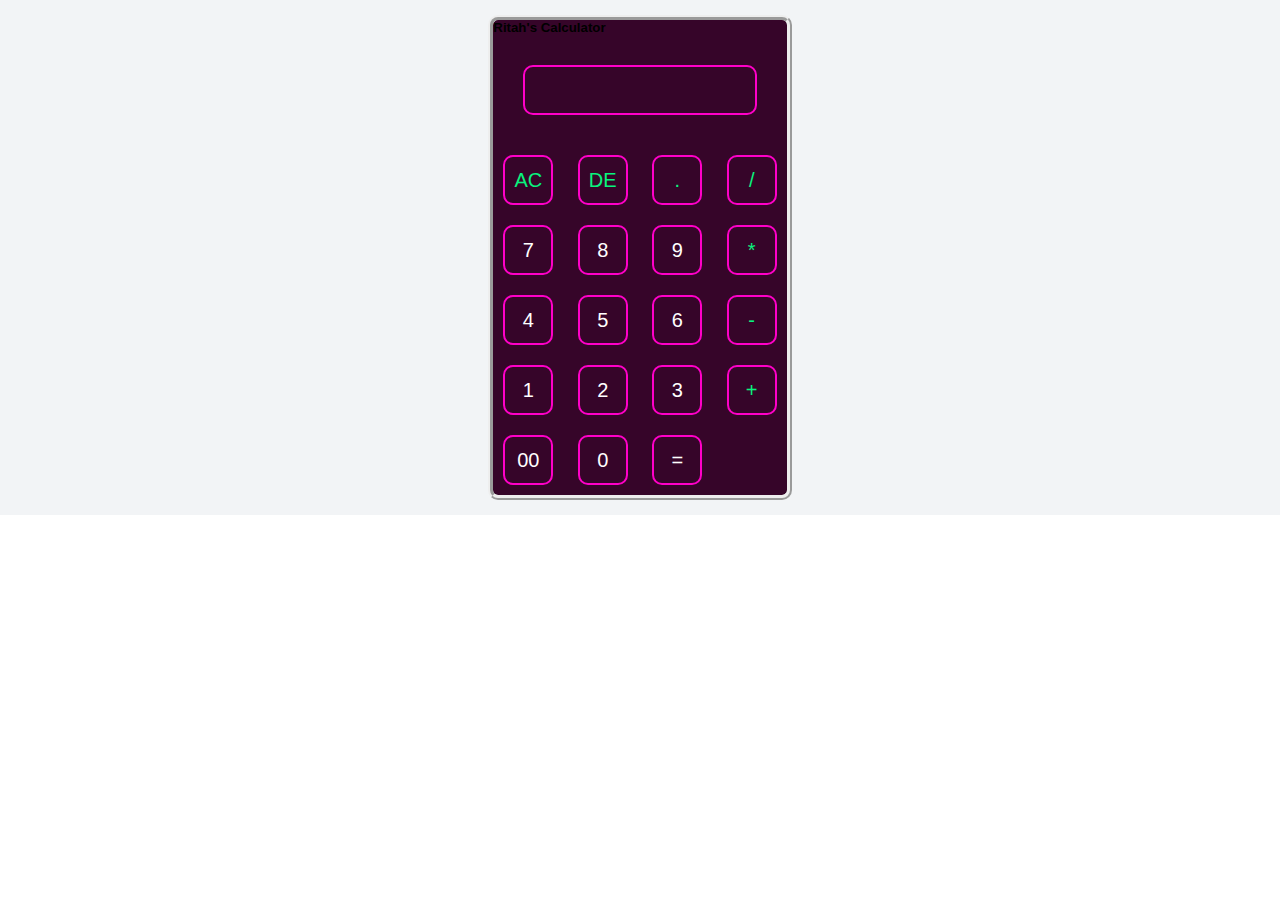
<file: index.html>
<!DOCTYPE html>
<html lang="en">
<head>
  <meta charset="UTF-8">
  <meta name="viewport" content="width=device-width, initial-scale=1.0">
  <title>Simple Caculator</title>
  <link rel="stylesheet" href="styles.css">
  <link href="https://cdn.jsdelivr.net/npm/bootstrap@5.0.2/dist/css/bootstrap.min.css" rel="stylesheet"
     integrity="sha384-EVSTQN3/azprG1Anm3QDgpJLIm9Nao0Yz1ztcQTwFspd3yD65VohhpuuCOmLASjC" crossorigin="anonymous">
</head>

<body>

  <div class="sedu">
    
     <div class="calculator">
        <h5 class="text-white text-center mt-3 mb-3">Ritah's Calculator</h5>
        <form>
           <div class="display">
              <input type="text" name="display">
           </div>
           <div>
              <input type="button" value="AC" onclick="display.value= '' " class="operator">
              <input type="button" value="DE" onclick="display.value =  display.value.toString().slice(0,-1)"
                 class="operator">
              <input type="button" value="." onclick="display.value += '.'" class="operator">
              <input type="button" value="/" onclick="display.value += '/'" class="operator">
           </div>
           <div>
              <input type="button" value="7" onclick="display.value += '7' ">
              <input type="button" value="8" onclick="display.value += '8' ">
              <input type="button" value="9" onclick="display.value += '9' ">
              <input type="button" value="*" onclick="display.value += '*' " class="operator">
           </div>
           <div>
              <input type="button" value="4" onclick="display.value += '4' ">
              <input type="button" value="5" onclick="display.value += '5' ">
              <input type="button" value="6" onclick="display.value += '6' ">
              <input type="button" value="-" onclick="display.value += '-' " class="operator">
           </div>
           <div>
              <input type="button" value="1" onclick="display.value += '1' ">
              <input type="button" value="2" onclick="display.value += '2' ">
              <input type="button" value="3" onclick="display.value += '3' ">
              <input type="button" value="+" onclick="display.value += '+' " class="operator">
           </div>
           <div>
              <input type="button" value="00" onclick="display.value += '00' ">
              <input type="button" value="0" onclick="display.value += '0' ">
              <input type="button" value="=" onclick="display.value= eval(display.value)" class="equal"
                 class="operator">

           </div>
        </form>
     </div>
  </div>
  <!-- <script src="https://cdn.jsdelivr.net/npm/bootstrap@5.0.2/dist/js/bootstrap.bundle.min.js"
     integrity="sha384-MrcW6ZMFYlzcLA8Nl+NtUVF0sA7MsXsP1UyJoMp4YLEuNSfAP+JcXn/tWtIaxVXM"
     crossorigin="anonymous"></script> -->
</body>
</html>
</file>
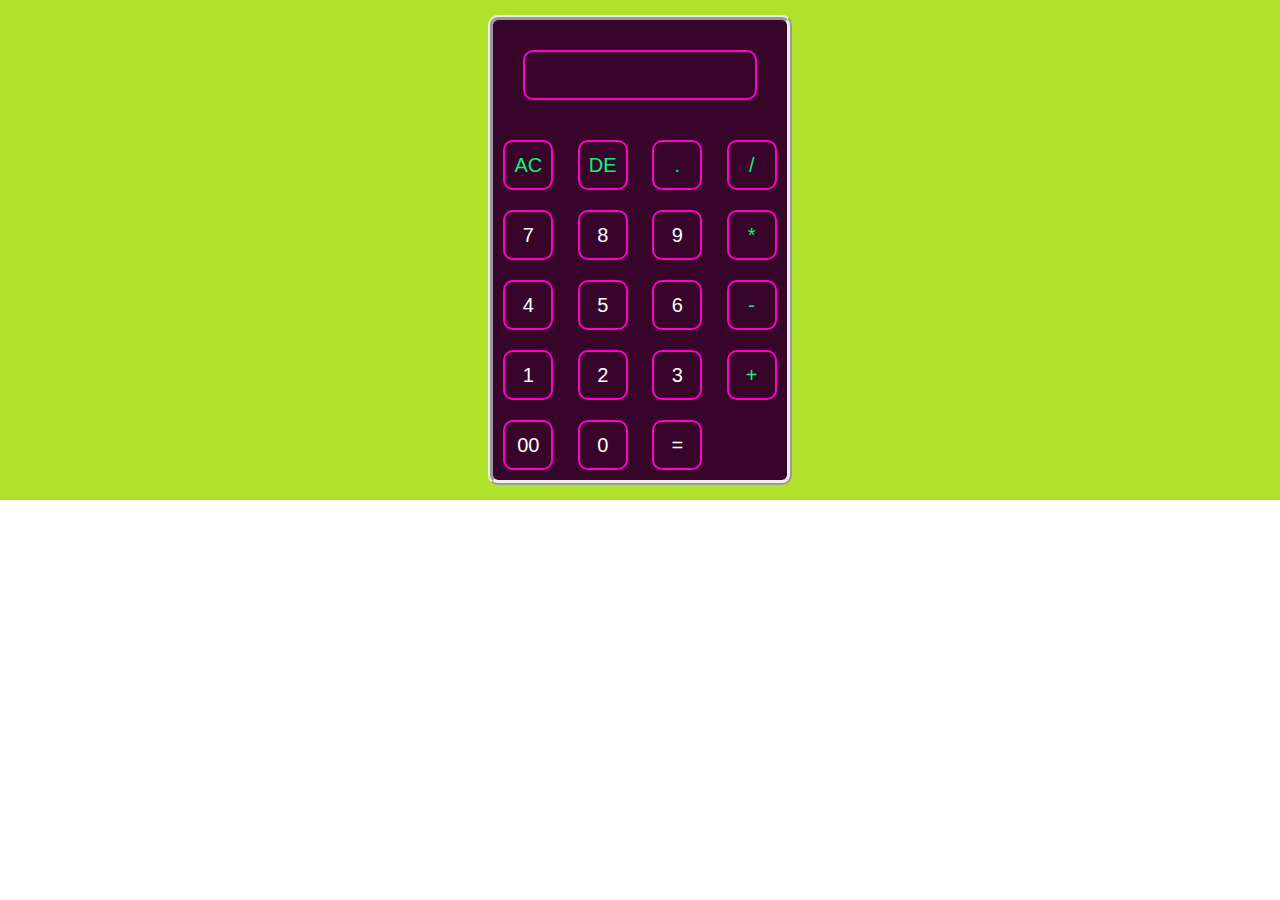
<file: images/index.html>
<!DOCTYPE html>
<html lang="en">

<head>
   <meta charset="UTF-8">
   <meta name="viewport" content="width=device-width, initial-scale=1.0">
   <title>building a calculator using bootstrap</title>
   <link rel="stylesheet" href="styles.css">
   <link href="https://cdn.jsdelivr.net/npm/bootstrap@5.0.2/dist/css/bootstrap.min.css" rel="stylesheet"
      integrity="sha384-EVSTQN3/azprG1Anm3QDgpJLIm9Nao0Yz1ztcQTwFspd3yD65VohhpuuCOmLASjC" crossorigin="anonymous">
</head>

<body>

   <div class="sedu">
      <div class="calculator">
         <form>
            <div class="display">
               <input type="text" name="display">
            </div>
            <div>
               <input type="button" value="AC" onclick="display.value= '' " class="operator">
               <input type="button" value="DE" onclick="display.value =  display.value.toString().slice(0,-1)"
                  class="operator">
               <input type="button" value="." onclick="display.value += '.'" class="operator">
               <input type="button" value="/" onclick="display.value += '/'" class="operator">
            </div>
            <div>
               <input type="button" value="7" onclick="display.value += '7' ">
               <input type="button" value="8" onclick="display.value += '8' ">
               <input type="button" value="9" onclick="display.value += '9' ">
               <input type="button" value="*" onclick="display.value += '*' " class="operator">
            </div>
            <div>
               <input type="button" value="4" onclick="display.value += '4' ">
               <input type="button" value="5" onclick="display.value += '5' ">
               <input type="button" value="6" onclick="display.value += '6' ">
               <input type="button" value="-" onclick="display.value += '-' " class="operator">
            </div>
            <div>
               <input type="button" value="1" onclick="display.value += '1' ">
               <input type="button" value="2" onclick="display.value += '2' ">
               <input type="button" value="3" onclick="display.value += '3' ">
               <input type="button" value="+" onclick="display.value += '+' " class="operator">
            </div>
            <div>
               <input type="button" value="00" onclick="display.value += '00' ">
               <input type="button" value="0" onclick="display.value += '0' ">
               <input type="button" value="=" onclick="display.value= eval(display.value)" class="equal"
                  class="operator">

            </div>
         </form>
      </div>
   </div>
   <script src="https://cdn.jsdelivr.net/npm/bootstrap@5.0.2/dist/js/bootstrap.bundle.min.js"
      integrity="sha384-MrcW6ZMFYlzcLA8Nl+NtUVF0sA7MsXsP1UyJoMp4YLEuNSfAP+JcXn/tWtIaxVXM"
      crossorigin="anonymous"></script>
</body>

</html>
</file>
<file: styles.css>
.body{
        background-color: #f2f4f6 !important;
        margin-top: 10% !important;
    }
    *{margin: 0;
        padding: 0;
        font-family: 'Gill Sans', 'Gill Sans MT', Calibri, 'Trebuchet MS', sans-serif;
        box-sizing: border-box;
    
    
    }
    .sedu{
        width: 100%;
        height: 100%;
        background-color:#f2f4f6;
        display: flex;
        align-items: center;
        justify-content: center;
    }
    .calculator{
        background-color: rgb(54, 5, 41);
        margin-top: 15px;
        margin-bottom: 15px;
        border-radius: 10px;
        border: ridge 5px ;
        
        
    }
    .calculator form input{
        border: 0;
        outline: 0;
        width: 50px;
        height:50px;
        border-radius: 10px;
        /* box-shadow: -8px -8px 15px rgba(255, 255, 255, 0.1),5px 5px 15px rgba(0, 0, 0, 0.2); */
        background: transparent;
        font-size: 20px;
        color: #fff;
        cursor: pointer;
        margin: 10px;
        border: 2px rgb(255, 0, 200) solid;
    }
    form .display{
        display: flex;
        justify-content: flex-end;
        margin: 20px ;
        /* border: solid 2px yellow; */
        border-radius: 20px;
    }
    form .display input{
        text-align: right;
        flex: 1;
        font-size: 25px;
        box-shadow: none;
    }
    form input .equal{
        width: 145px;
    }
    form input.operator{
        color:rgb(8, 244, 126) ;
    }
</file>
<file: images/styles.css>
*{margin: 0;
    padding: 0;
    font-family: 'Gill Sans', 'Gill Sans MT', Calibri, 'Trebuchet MS', sans-serif;
    box-sizing: border-box;


}
.sedu{
    width: 100%;
    height: 100%;
    background-color:rgb(177, 226, 43) ;
    display: flex;
    align-items: center;
    justify-content: center;
}
.calculator{
    background-color: rgb(54, 5, 41);
    margin-top: 15px;
    margin-bottom: 15px;
    border-radius: 10px;
    border: ridge 5px ;
    
    
}
.calculator form input{
    border: 0;
    outline: 0;
    width: 50px;
    height:50px;
    border-radius: 10px;
    /* box-shadow: -8px -8px 15px rgba(255, 255, 255, 0.1),5px 5px 15px rgba(0, 0, 0, 0.2); */
    background: transparent;
    font-size: 20px;
    color: #fff;
    cursor: pointer;
    margin: 10px;
    border: 2px rgb(255, 0, 200) solid;
}
form .display{
    display: flex;
    justify-content: flex-end;
    margin: 20px ;
    /* border: solid 2px yellow; */
    border-radius: 20px;
}
form .display input{
    text-align: right;
    flex: 1;
    font-size: 45px;
    box-shadow: none;
}
form input .equal{
    width: 145px;
}
form input.operator{
    color:rgb(8, 244, 126) ;
}
</file>
